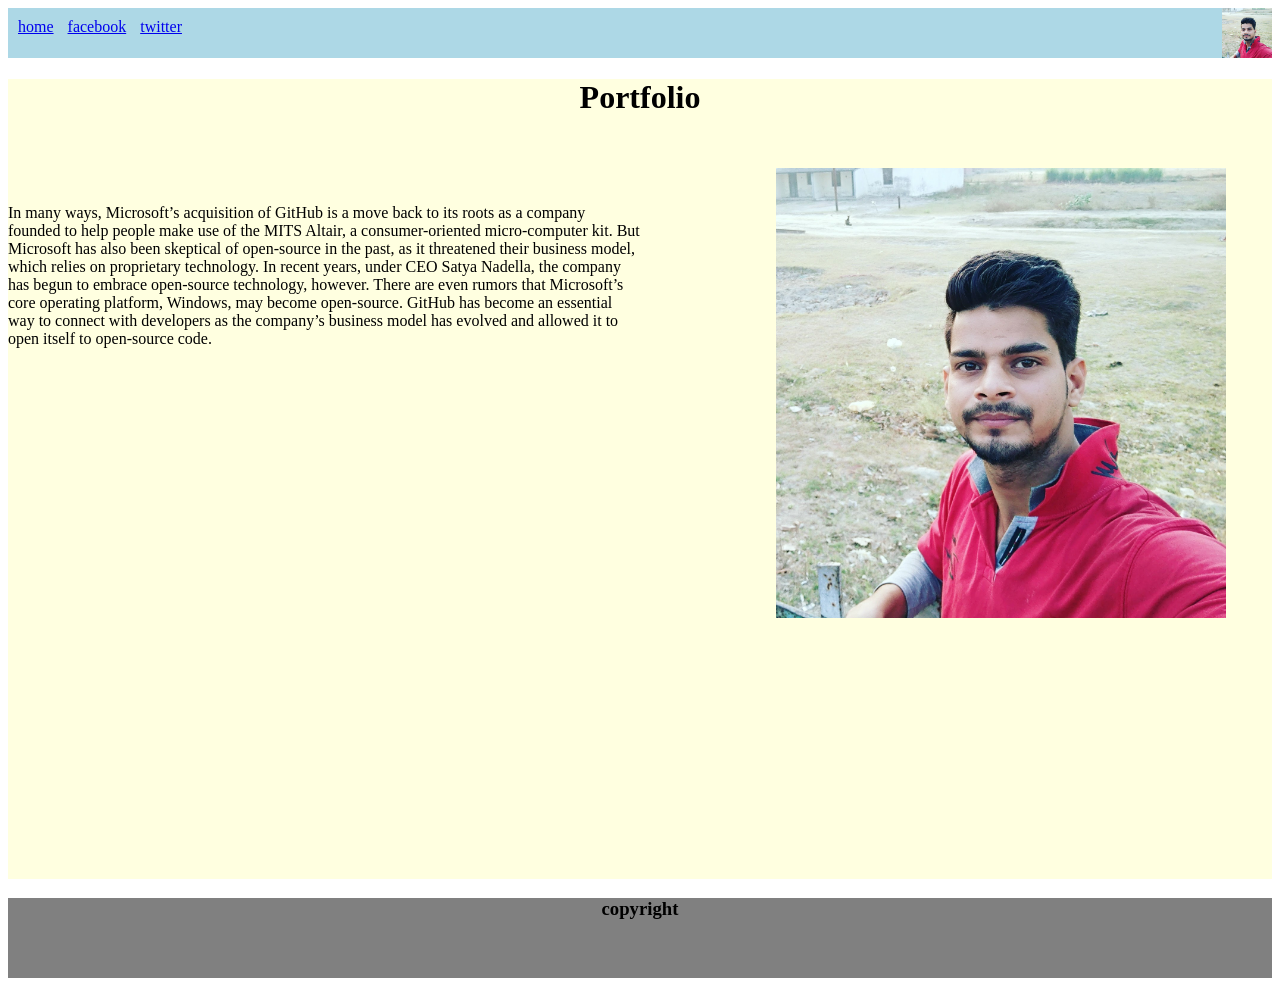
<file: index.html>
<!DOCTYPE html>
<html>
<head>
	<title>index</title>
<link rel="stylesheet" type="text/css" href="first.css">
</head>
<body>
	<div class="nav">
		<span  class="menu" style="left: 10px;"><a href="home.html" >home</a></span>
		<span class="menu" style="left: 20px;""><a href="www.facebook.com">facebook</a></span>
		<span class="menu" style="left: 30px;""><a href="www.twitter.com">twitter</a></span>
		<img src="photos/a.jpg" height="50px" width="50px" alt="himanshu" align="right">
	</div>
	<div class="main_body">
		<center><h1 class="Portfolio">Portfolio</h1></center>
		<div  class="para_div" >
			<p class="para" >In many ways, Microsoft’s acquisition of GitHub is a move back to its roots as a company founded to help people make use of the MITS Altair, a consumer-oriented micro-computer kit. But Microsoft has also been skeptical of open-source in the past, as it threatened their business model, which relies on proprietary technology. In recent years, under CEO Satya Nadella, the company has begun to embrace open-source technology, however. There are even rumors that Microsoft’s core operating platform, Windows, may become open-source. GitHub has become an essential way to connect with developers as the company’s business model has evolved and allowed it to open itself to open-source code.</p>
		</div><div class="pic_div">
			<img src="photos/a.jpg" alt="food" height="450px" width="450px" style="position: relative;top: 30px;left: 10px;">
		</div>
		
	</div>
	<div class="footer">
		<center><h3>copyright </h3></center>
	</div>
</body>
</html>
</file>
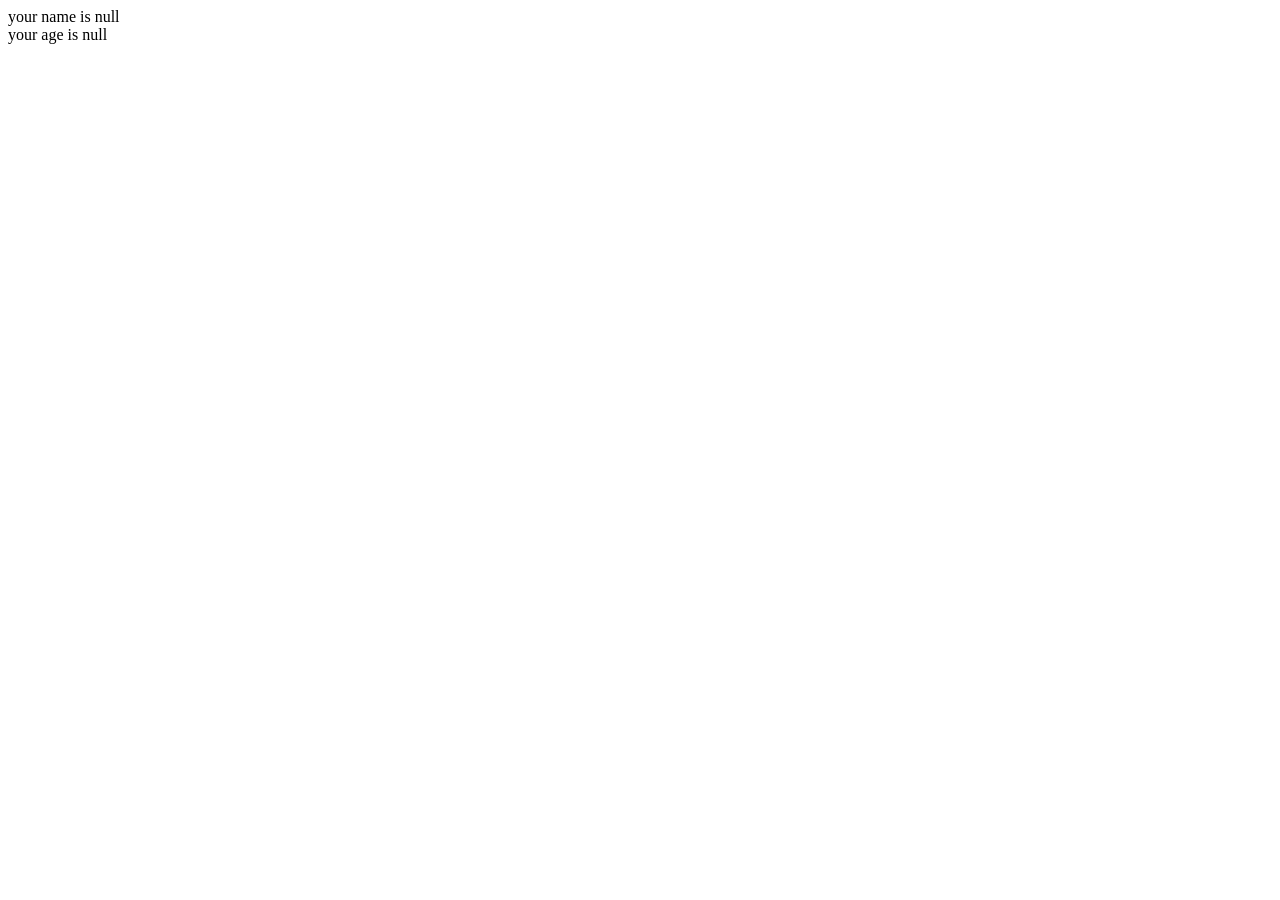
<file: day 3/1.html>
<!DOCTYPE html>
<html>
<head>
	<title>javasript</title>
</head>
<body>
	<script type="text/javascript">
		var a=prompt("what is your name");
		var b=prompt("what is your age");
		function abc(a,b)
		{
		document.write("your name is "+a+"<br>");
		document.write("your age is "+b);
		console.log(a);
		console.log(b);
		}
		abc(a,b);
	</script>
</body>
</html>
</file>
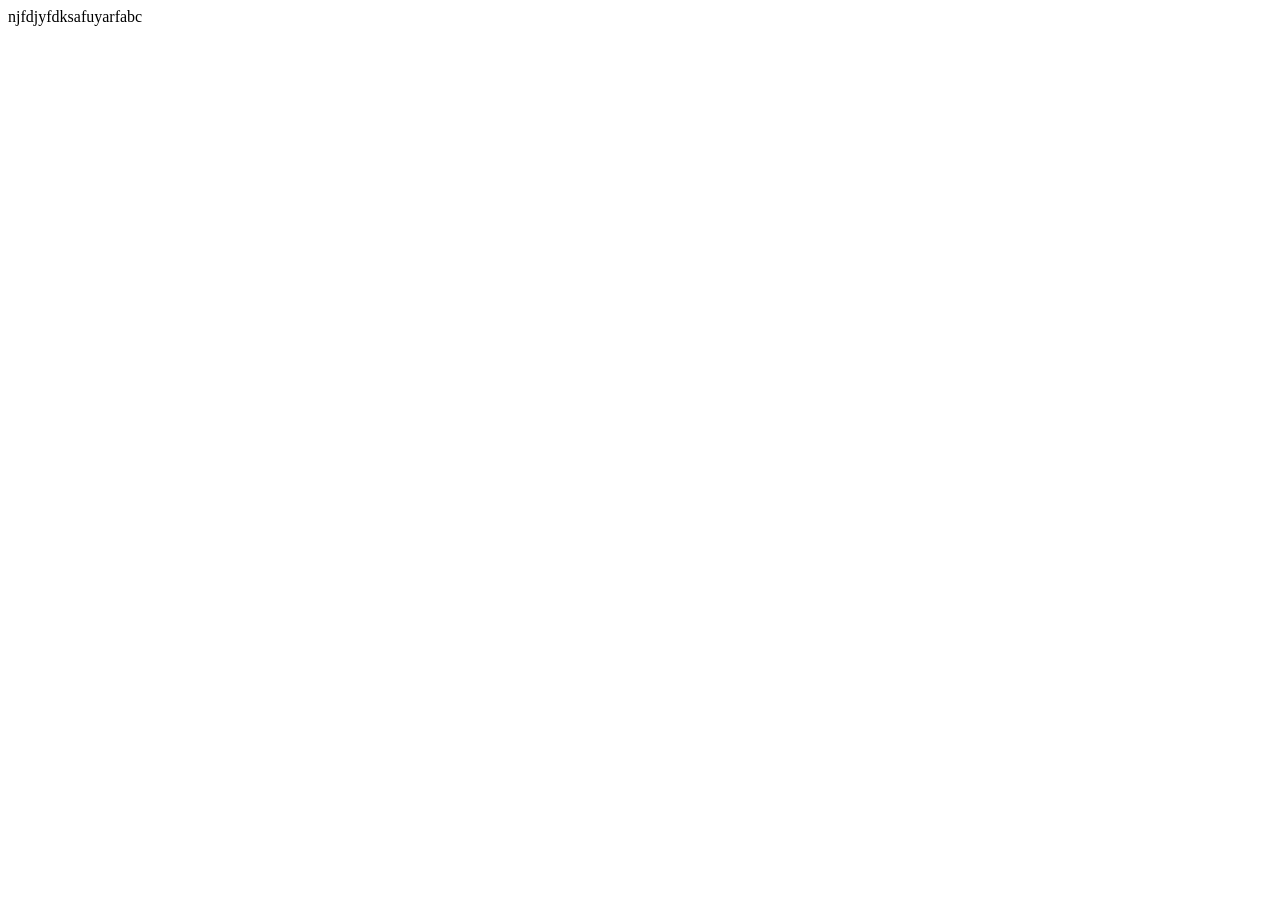
<file: day 4/js_length.html>
<!DOCTYPE html>
<html>
<head>
	<title>javascript length</title>
</head>
<body>
	<script type="text/javascript">
		var str="njfdjyfdksafuyarf";
		document.write(str);
		console.log(str);
		//var a=str.reverse;
		//document.write(a);
		if(-2)
		{
			document.write("abc");
		}

	</script>

</body>
</html>
</file>
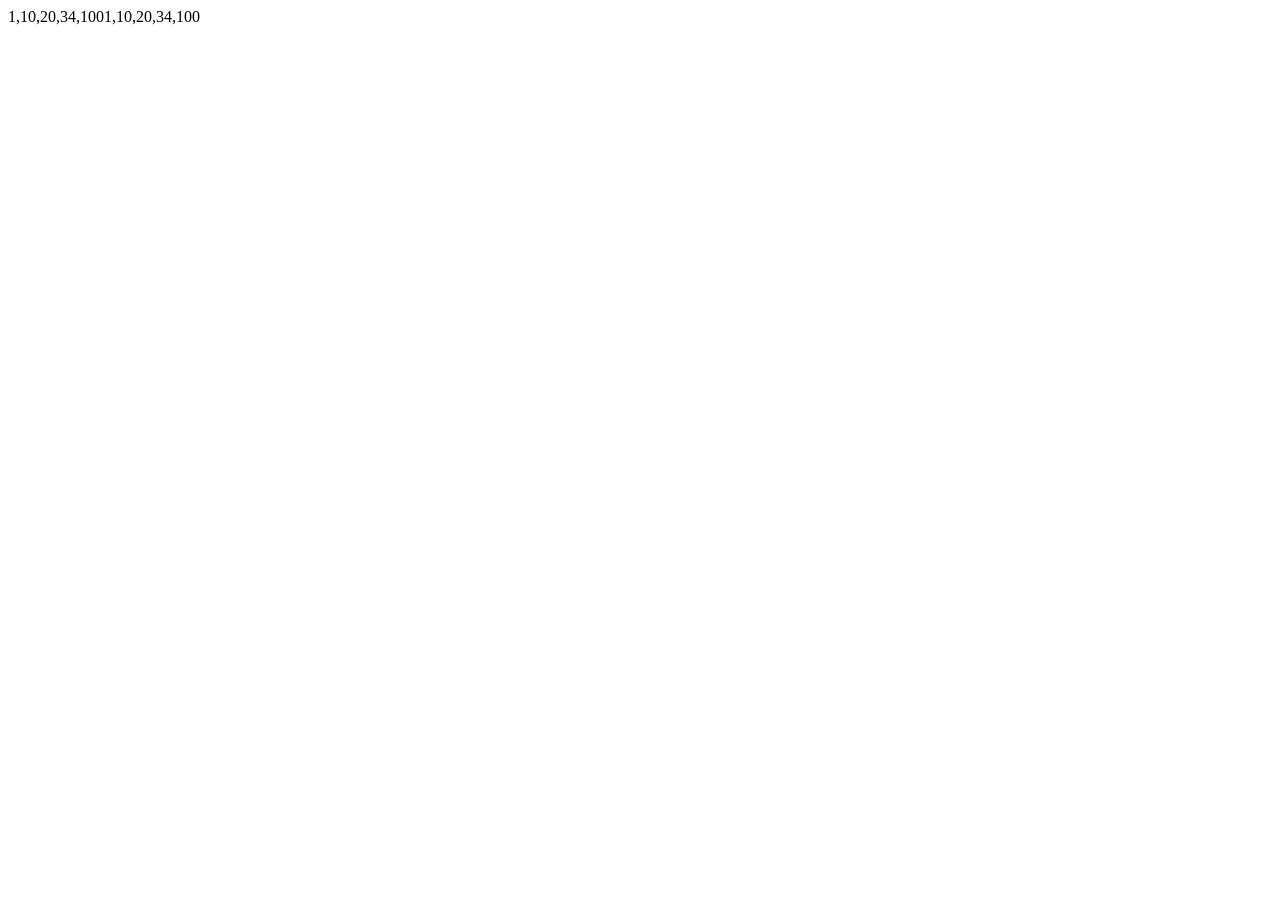
<file: day 4/sort.html>
<!DOCTYPE html>
<html>
<head>
	<title>sort</title>
</head>
<body>
	<script type="text/javascript">
		var arr=[1,20,10,34,100];
		arr.sort(function(a,b){return a-b});
		document.write(arr);
		arr.sort(function(a,b){return a+b});
		document.write(arr);
		if(-25)
		{
			console.log("ksfg");
		}
	</script>
</body>
</html>
</file>
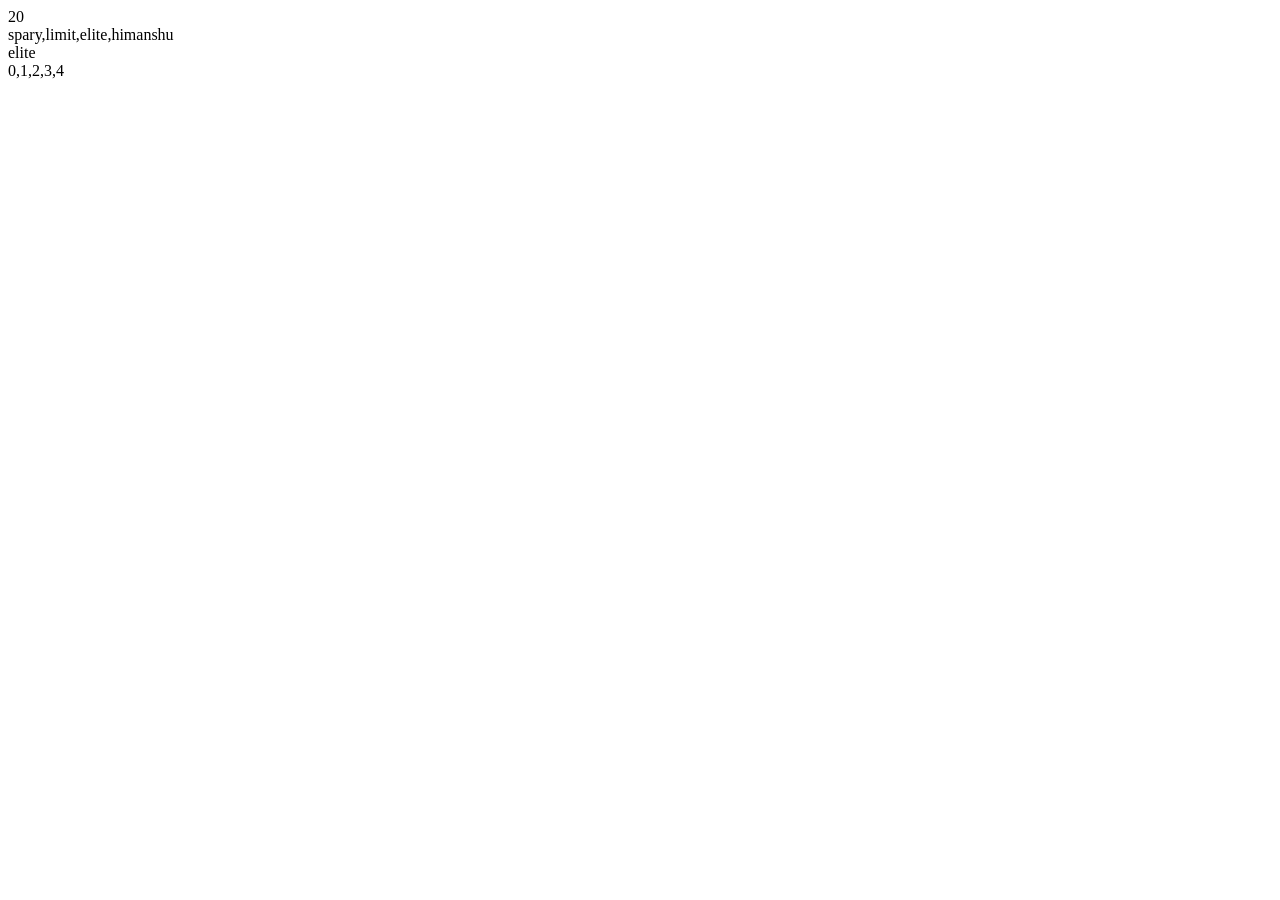
<file: day 6/arrayMethods.html>
<!DOCTYPE html>
<html>
<head>
	<title>arrayMethods</title>
</head>
<body>
	<script type="text/javascript">
		//find function=always return a value
		var arr=[20,52,84,3,6,]
		var a= arr.find(function(value)
		{
			return value
		})
		document.write(a+'<br>');

		//filter function=always return an array
		var words=['spary','limit','elite','himanshu']
		var b=words.filter(function(value)
		{
			return value.length>2;
		})
		document.write(b+'<br>');

		//element has value
		var words=['spary','limit','elite','himanshu']
		var c=words.filter(function(value)
		{
			return value.includes('e');
		})
		document.write(c+'<br>');

		//reduce function=
		/*var array1=[1.2.3.4]
		 reducer=array1.reduce(function(acuumulator,currentValue)
		{
			return acuumulator * currentValue
		})
		document.write(reducer)*/

		//factorial using reduce function

		var num=4;
		var numArray=[]
		for(var i=2;i<=num;i++)
		{
			numArray.push(i);
		}
		var fact=numArray.reduce(function(a,v)
		{
			return a*v;
		})
		console.log(fact)

		//map function
		var arr2=[1,2,3,4,5]
		var map=arr2.map(function(element)
		{
			return element-1;
		})
		document.write(map);
	</script>

</body>
</html>
</file>
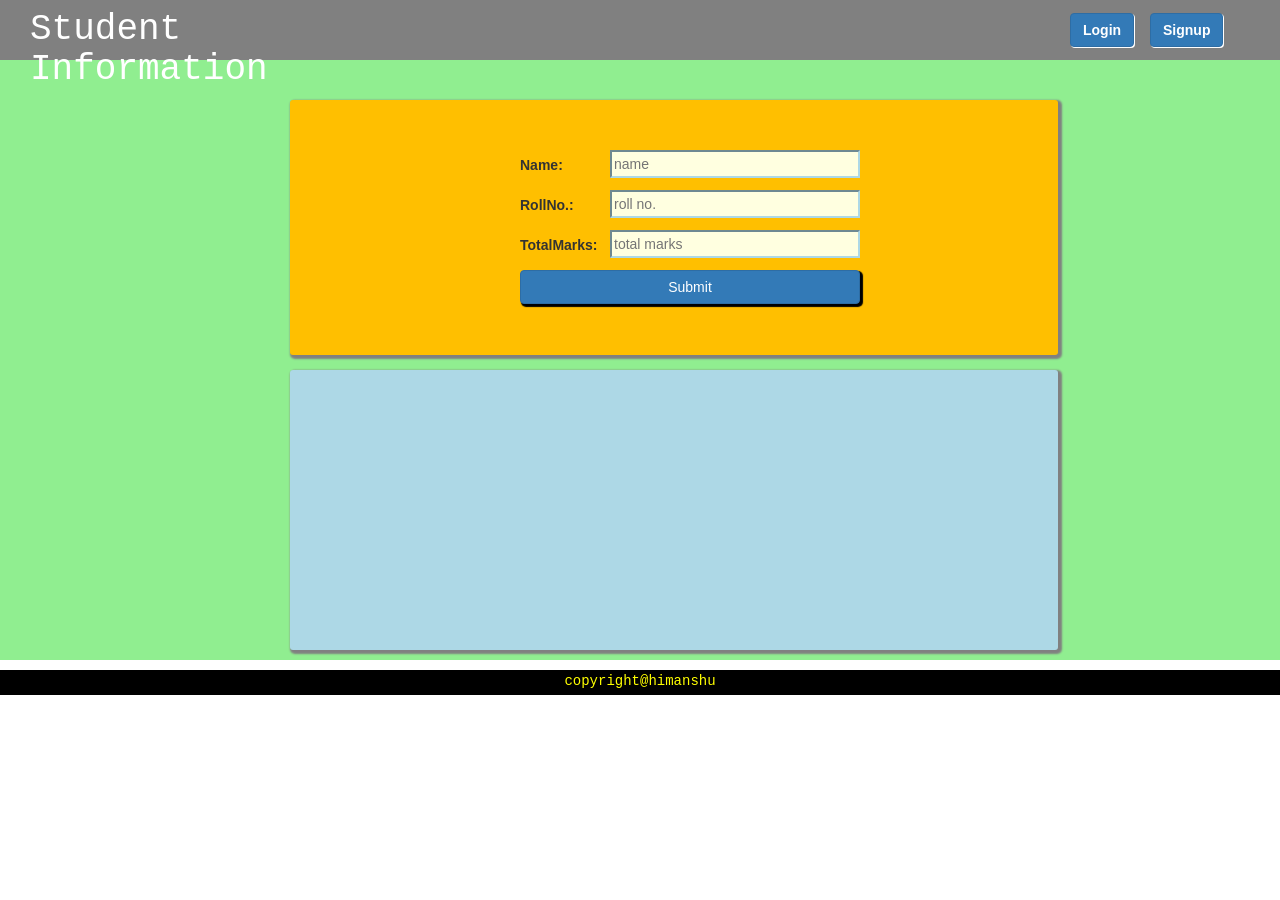
<file: form/form.html>
<!DOCTYPE html>
<html>
<head>
	<title>form</title>
	<meta name="viewport" content="width=device-width, initial-scale=1">
	<link rel="stylesheet" href="https://maxcdn.bootstrapcdn.com/bootstrap/3.3.7/css/bootstrap.min.css">
	<script src="https://ajax.googleapis.com/ajax/libs/jquery/3.3.1/jquery.min.js"></script>
	<script src="https://maxcdn.bootstrapcdn.com/bootstrap/3.3.7/js/bootstrap.min.js"></script>
	<style type="text/css">
		.nav
		{
			height: 60px;
			width: 100%;
			background-color: grey;
			box-shadow: 2px 3px;
		}
		.title
		{
			height: 60px;
			width: 30%;
			background-color: grey;
			position: absolute;
			left: 20px;
		}
		.login
		{
			height: 60px;
			width: 15%;
			background-color: grey;
			float: right;
			display: inline;
			position: absolute;
			left: 950px;
			top: 0px;
		}
		.signup
		{
			height: 60px;
			width: 15%;
			background-color: grey;
			float: right;
			display: inline;
			position: absolute;
			left: 1150px;
			top: 0px;
		}
		h5
		{
			color: yellow;
    		text-shadow: -1px 0 black, 0 1px black, 1px 0 black, 0 -1px black;
		}
		.body
		{
			height: 600px;
			width: 100%;
			background-color: lightgreen;
		}
		.main_form
		{
			height: 255px;
			width: 60%;
			background-color: #ffbf00;
			position: absolute;
			top: 100px;
			left: 290px;
			box-shadow: 2px 2px 2px 2px grey;
			border-radius: 3px;
		}
		.footer
		{
			height: 25px;
			background-color: black;
			color: white;
			font-family: monospace;
		}
		.result
		{
			height: 280px;
			width: 60%;
			background-color: lightblue;
			position: absolute;
			top: 370px;
			left: 290px;
			box-shadow: 2px 2px 2px 2px grey;
			border-radius: 3px;
		}
	</style>
</head>
<body>
	<div class="nav">
		<div class="title">
			<h1 style="color: white;font-family: monospace;position: absolute;top: -10px;left: 10px;">Student Information</h1>
		</div>
		<div class="login">
			<button type="button" class="btn btn-primary" style="position: absolute;top: 13px;left: 120px;box-shadow: 1px 1px;"><b>Login</b></button>
		</div>
		<div class="signup">
			<button type="button" class="btn btn-primary" style="position: absolute;top: 13px;left:0px;box-shadow: 1px 1px;"><b>Signup</b></button>
		</div>
	</div>
	<div class="body">
		<center>
			<div class="main_form">
				
					<form style="position: absolute;top: 0px;left: 130px;" method="POST" action="#">
						<fieldset>
						<label style="position: absolute;top:55px;left: 100px;">Name:</label>
						<input type="text" name="name" placeholder="name" id="input1" style="position: absolute;top:50px;left: 190px;height: 28px;width: 250px;border-color: lightblue;background-color: lightyellow;"><br>
						<label style="position: absolute;top:95px;left: 100px;">RollNo.:</label>
						<input type="number" name="rollno" placeholder="roll no." id="input2" style="position: absolute;top:90px;left: 190px;height: 28px;width: 250px;border-color: lightblue;background-color: lightyellow;"><br>
						<label style="position: absolute;top:135px;left: 100px;">TotalMarks:</label>
						<input type="number" name="totalmarks" placeholder="total marks" id="input3" style="position: absolute;top:130px;left: 190px;height: 28px;width: 250px;border-color: lightblue;background-color: lightyellow;"><br>
						<button  type="button" class="btn btn-primary" style="position: absolute;top: 170px;left: 100px;width: 340px;border-radius: 4px;box-shadow: 2px 2px 1px 1px black;" onclick="f1()">Submit</button>
					</fieldset>
					</form>
			</div>
			<div class="result" id="res">
				
			</div>
		</center>
	</div>
	<div class="footer">
		<center>
			<h5 style="padding-top: 4px;">copyright@himanshu</h5>
		</center>
	</div>
	<script type="text/javascript">
		function f1()
		{
			var x=document.getElementById("input1").value;
			var y=document.getElementById("input2").value;
			var z=document.getElementById("input3").value;
			var p=document.createElement("P");
			p.innerHTML="<b>Name:</b>"+x+"&nbsp&nbsp"+"<b>RollNo:</b>"+y+"&nbsp&nbsp"+"<b>TotalMarks:</b>"+z;
			document.getElementById("res").appendChild(p);

		}
		
	</script>
</body>
</html>
</file>
<file: first.css>
.nav
		{
			height: 50px;
			width: 100%;
			background-color: lightblue;
		}
		.menu
		{
			height: 60px;
			width: 10%;
			position: relative;
			top: 10px;
		}
		.main_body
		{
			height: 800px;
			width: 100%;
			background-color: lightyellow;
		}
		.portfolio
		{
			font-size: 50px;
			 text-shadow: 2px 3px 5px;
		}
		.para_div
		{
			height: 500px;
			width: 50%;
			display: inline;
			float: left;
		}
		.para
		{
			position: relative;
			top: 50px;
		}
		.pic_div
		{
			height: 400px;
			width: 40%;
			display: inline;
			float: right;
		}
		.footer
		{
			height: 80px;
			width: 100%;
			background-color: grey;
		}
</file>
